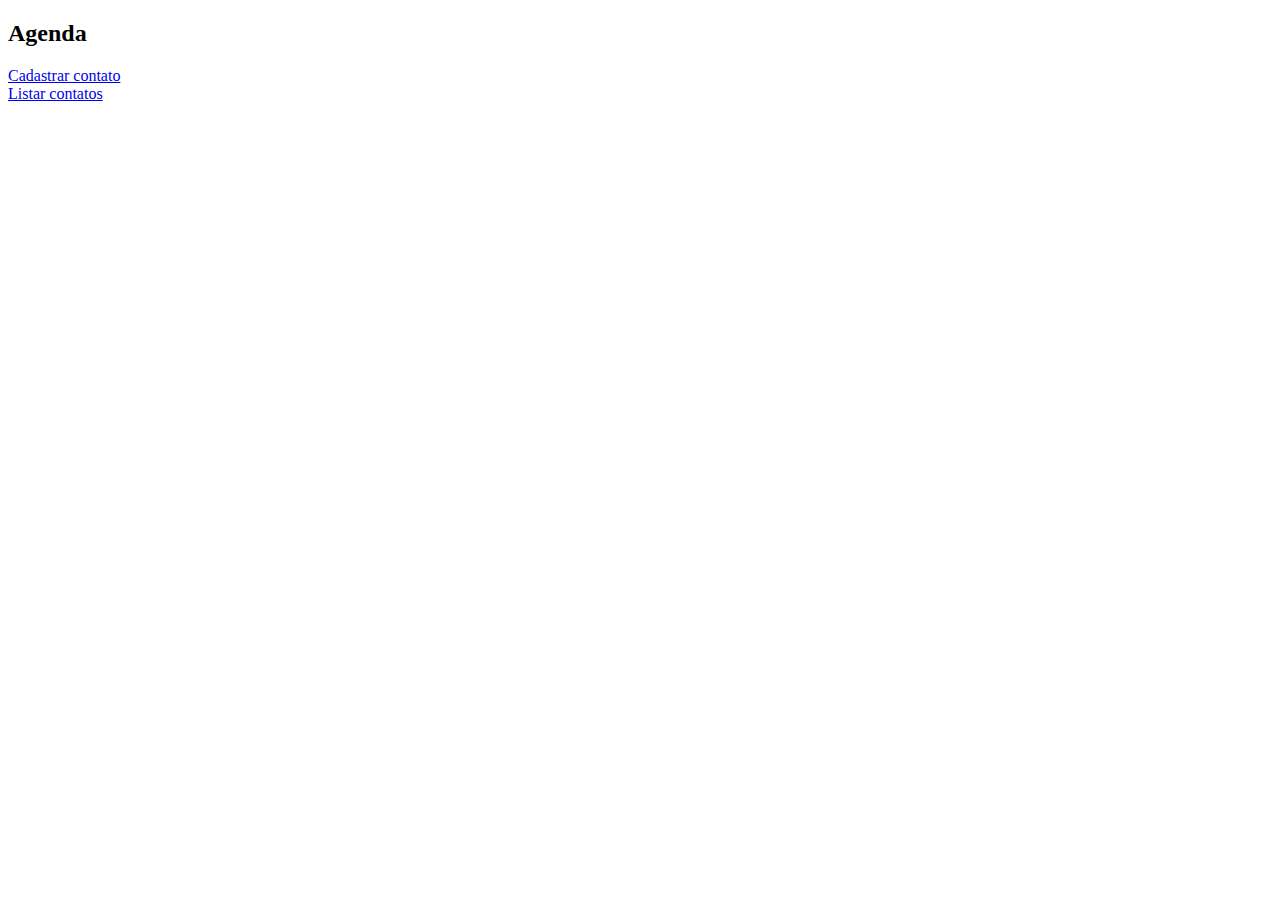
<file: agenda/index.html>
<!--
To change this template, choose Tools | Templates
and open the template in the editor.
-->
<!DOCTYPE html>
<html>
    <head>
        <title>Agenda</title>
        <meta http-equiv="Content-Type" content="text/html; charset=UTF-8">
    </head>
    <body>
         <h2>Agenda</h2>
         <a href="cadastrar.html">Cadastrar contato</a> <br>
         <a href="listar.jsp">Listar contatos</a>
    </body>
</html>
</file>
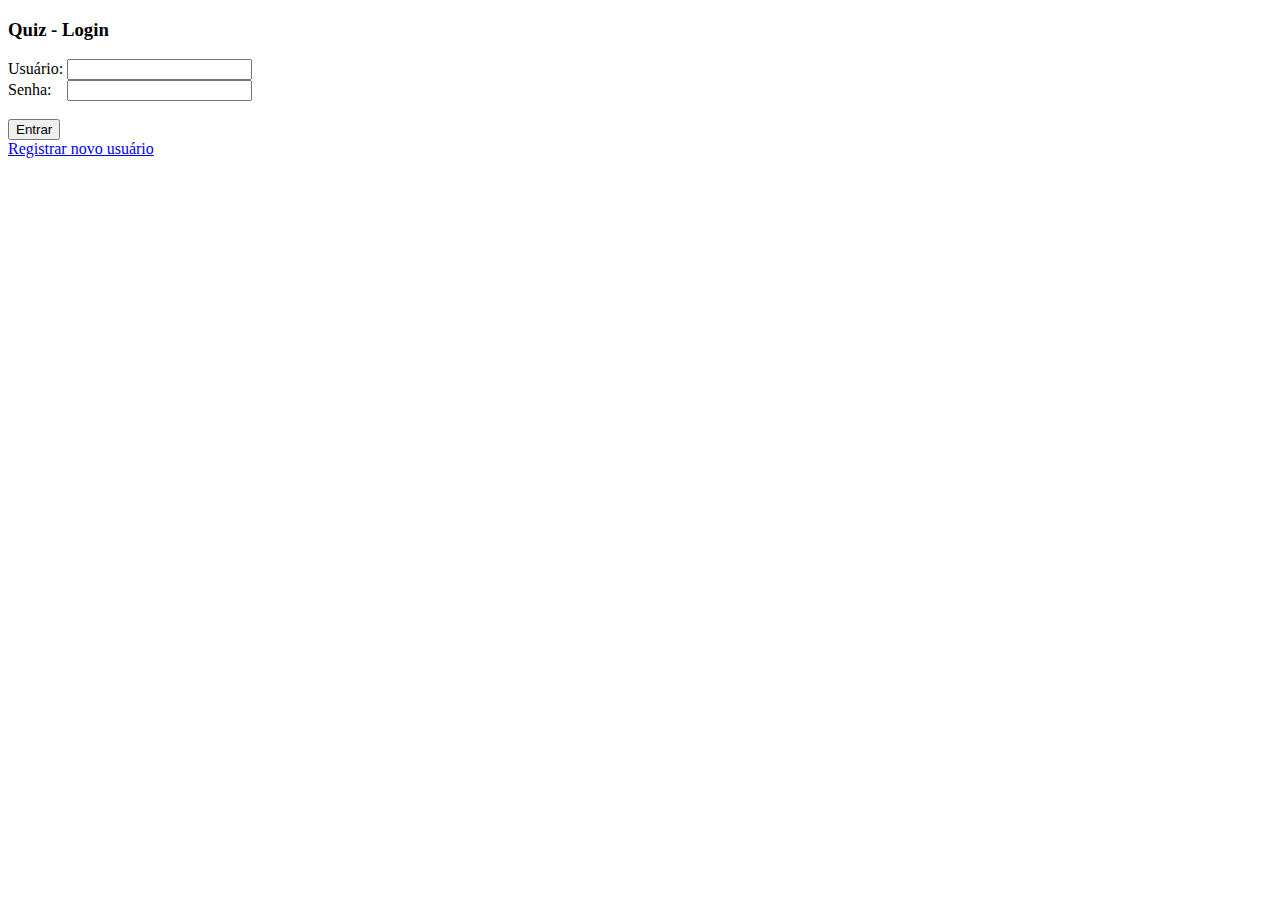
<file: quiz/index.html>
<!--
To change this template, choose Tools | Templates
and open the template in the editor.
-->
<!DOCTYPE html>
<html>
    <head>
        <title>Quiz</title>
        <meta http-equiv="Content-Type" content="text/html; charset=UTF-8">
    </head>
    <body>
        <h3>Quiz - Login</h3>
        
        <form action="autenticacao.jsp" method="post">
            Usuário: <input type="text" name="nome_usuario"> <br>
            Senha: <input type="password" name="senha" style="margin-left: 11px;"> <br><br>
            <input type="submit" value="Entrar">
        </form>
        <a href="registrar_usuario.html">Registrar novo usuário</a>
    </body>
</html>
</file>
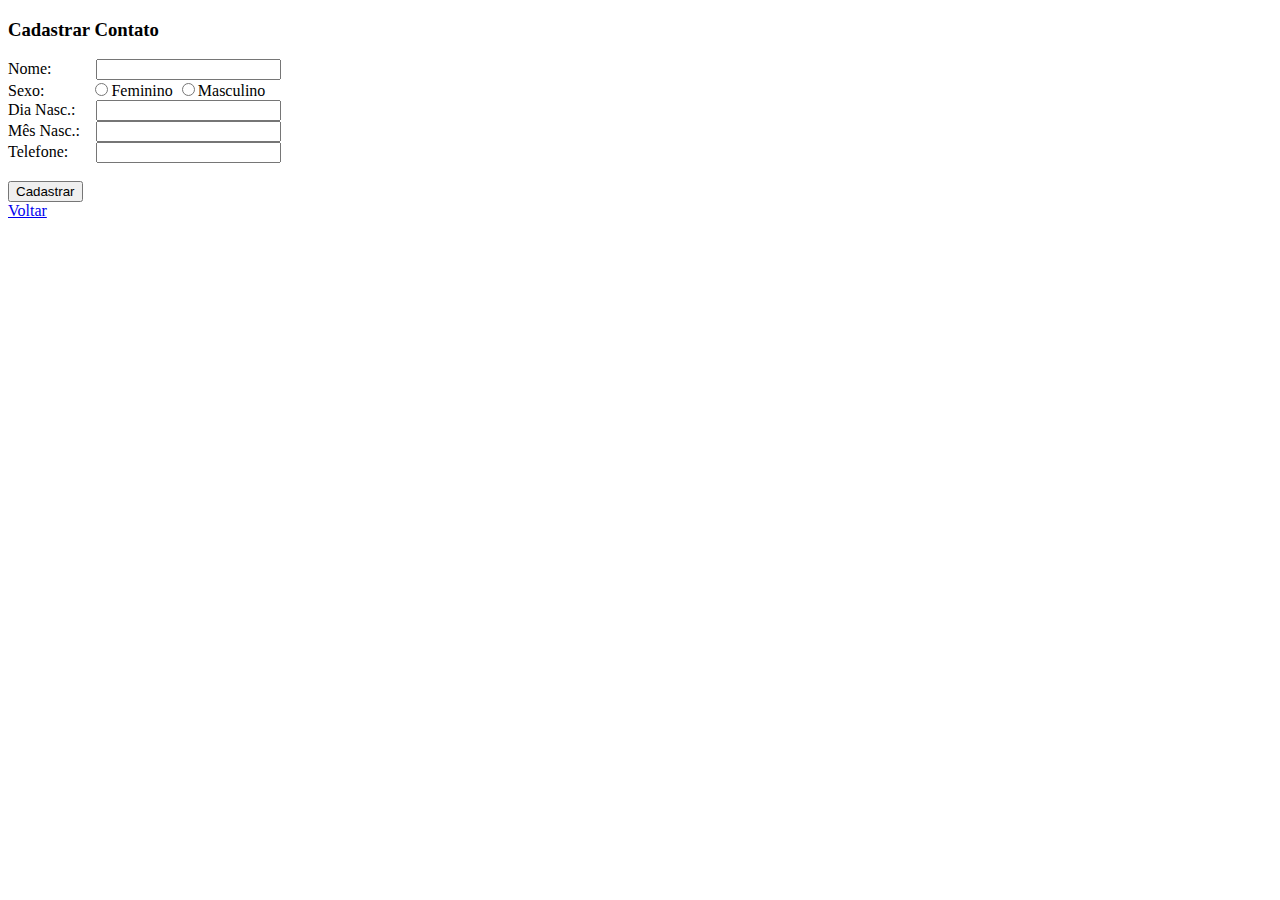
<file: agenda/cadastrar.html>
<!--
To change this template, choose Tools | Templates
and open the template in the editor.
-->
<!DOCTYPE html>
<html>
    <head>
        <title>Agenda</title>
        <meta http-equiv="Content-Type" content="text/html; charset=UTF-8">
    </head>
    <body>
        <h3>Cadastrar Contato</h3>
        <form action="inserir.jsp" method="post">
            Nome: <input type="text" name="nome" style="margin-left: 40px;"> <br>
            Sexo: 
            <input type="radio" name="sexo" value="F" style="margin-left: 47px;">Feminino
            <input type="radio" name="sexo" value="M">Masculino <br>
            Dia Nasc.: <input type="text" name="dia" style="margin-left: 16px;"> <br>
            Mês Nasc.: <input type="text" name="mes" style="margin-left: 12px;"> <br>
            Telefone:  <input type="text" name="fone" style="margin-left: 24px;"> <br><br>
            <input type="submit" value="Cadastrar">            
        </form>
        <a href="index.html">Voltar</a>
    </body>
</html>
</file>
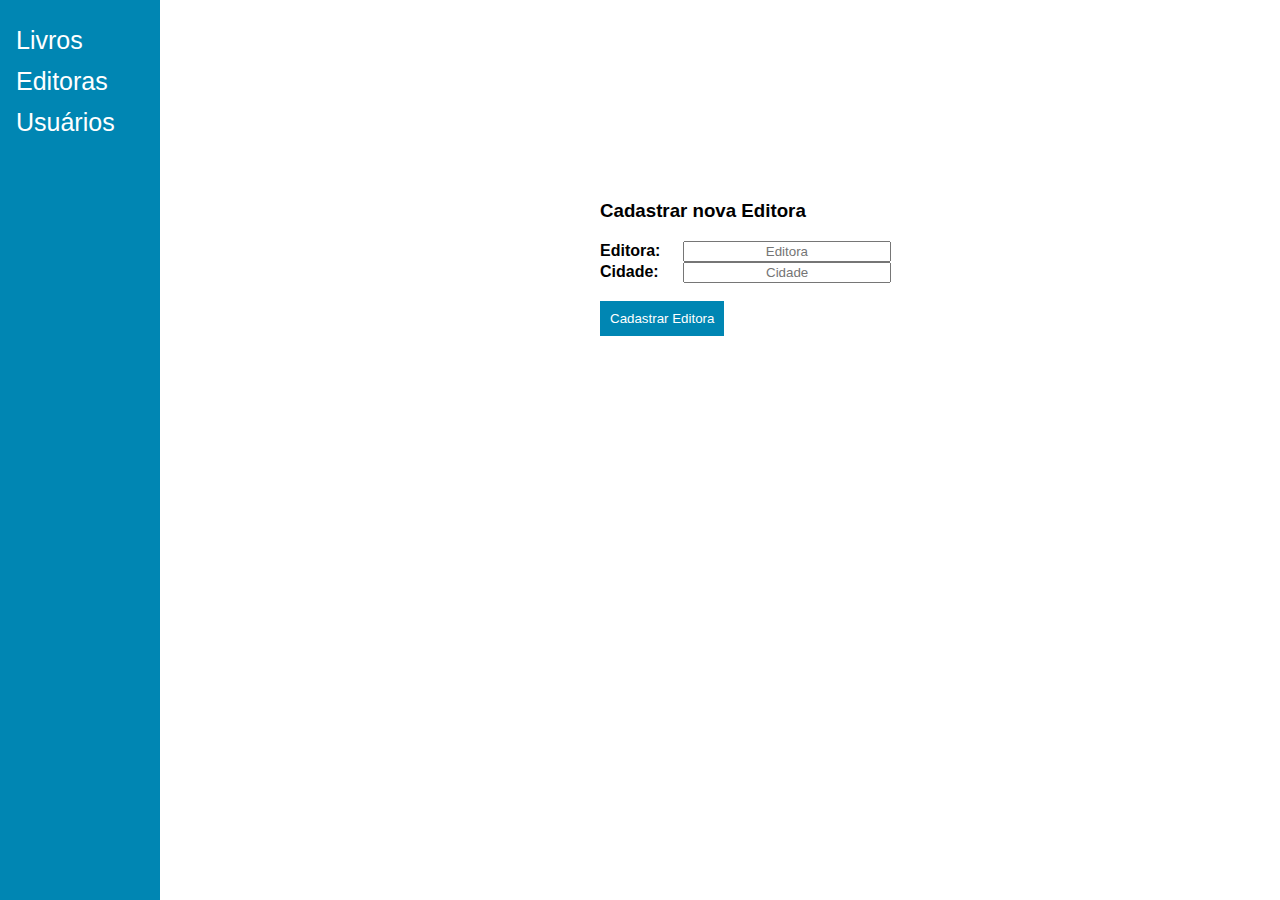
<file: Projeto Integrador Biblioteca/editora.html>
<!--
To change this template, choose Tools | Templates
and open the template in the editor.
-->
<!DOCTYPE html>
<html>
    <head>
        <title>Editoras</title>
        <meta http-equiv="Content-Type" content="text/html; charset=UTF-8">
        <link rel="stylesheet" href="estilo.css">
        
        <script>
            function validar(){
                var x = document.forms["formEditora"]["editora"].value;
                var y = document.forms["formEditora"]["cidade"].value;
                
                if (x == "" || x == null) {
                    alert("Preencha o campo Editora");
                    return false;
                } else if(y == "" || y == null){
                    alert("Preencha o campo Cidade");
                    return false;
                }
            }            
        </script>
    </head>
    <body>
        <div class="menu">
            <a href="livro.jsp">Livros</a>
            <a href="editora.html">Editoras</a>
            <a href="usuario.html">Usuários</a>
        </div>
        <div class="conteudo">
            <form action="editora.jsp" method="post" name="formEditora"
                  style="margin-top: 200px; margin-left: 430px;" 
                  onsubmit="return validar()">
                <h3>Cadastrar nova Editora</h3>
                <b>Editora: </b>
                <input type="text" name="editora" placeholder="Editora" 
                       style="text-align: center; margin-left: 18px; width: 200px;"> <br>
                <b>Cidade: </b>
                <input type="text" name="cidade" placeholder="Cidade" 
                       style="text-align: center; margin-left: 20px; width: 200px;"> <br><br>
                <input type="submit" value="Cadastrar Editora" class="btnAdmin">
            </form> 
        </div>
    </body>
</html>
</file>
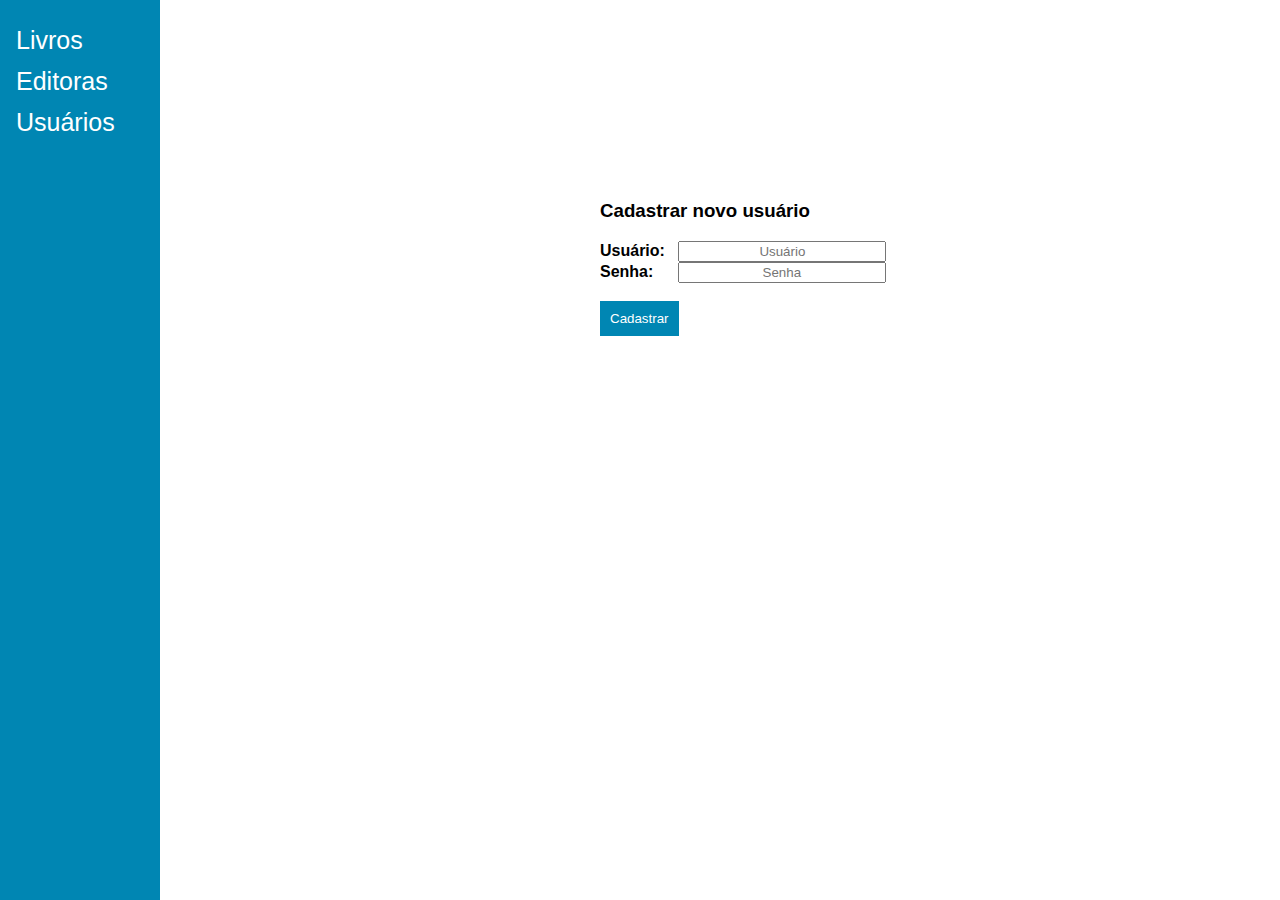
<file: Projeto Integrador Biblioteca/usuario.html>
<!--
To change this template, choose Tools | Templates
and open the template in the editor.
-->
<!DOCTYPE html>
<html>
    <head>
        <title>Usuários</title>
        <meta http-equiv="Content-Type" content="text/html; charset=UTF-8">
        <link rel="stylesheet" href="estilo.css">
        
        <script>
            function validar(){
                var x = document.forms["formUser"]["usuario"].value;
                var y = document.forms["formUser"]["senha"].value;
                
                if (x == "" || x == null) {
                    alert("Preencha o campo usuário");
                    return false;
                } else if(y == "" || y == null){
                    alert("Preencha o campo senha");
                    return false;
                }
            }            
        </script>
    </head>
    <body>
        <div class="menu">
            <a href="livro.jsp">Livros</a>
            <a href="editora.html">Editoras</a>
            <a href="usuario.html">Usuários</a>
        </div>
        
        <div class="conteudo">            
            <form action="usuario.jsp" method="post" name="formUser"
                  style="margin-top: 200px; margin-left: 430px;" 
                  onsubmit="return validar()">
                <h3>Cadastrar novo usuário</h3>
                <b>Usuário: </b>
                <input type="text" name="usuario" placeholder="Usuário" 
                       style="text-align: center; margin-left: 9px; width: 200px;"> <br>
                <b>Senha: </b>
                <input type="password" name="senha" placeholder="Senha" 
                       style="text-align: center; margin-left: 20px; width: 200px;"> <br><br>
                <input type="submit" value="Cadastrar" class="btnAdmin">
            </form>          
        </div>
    </body>
</html>
</file>
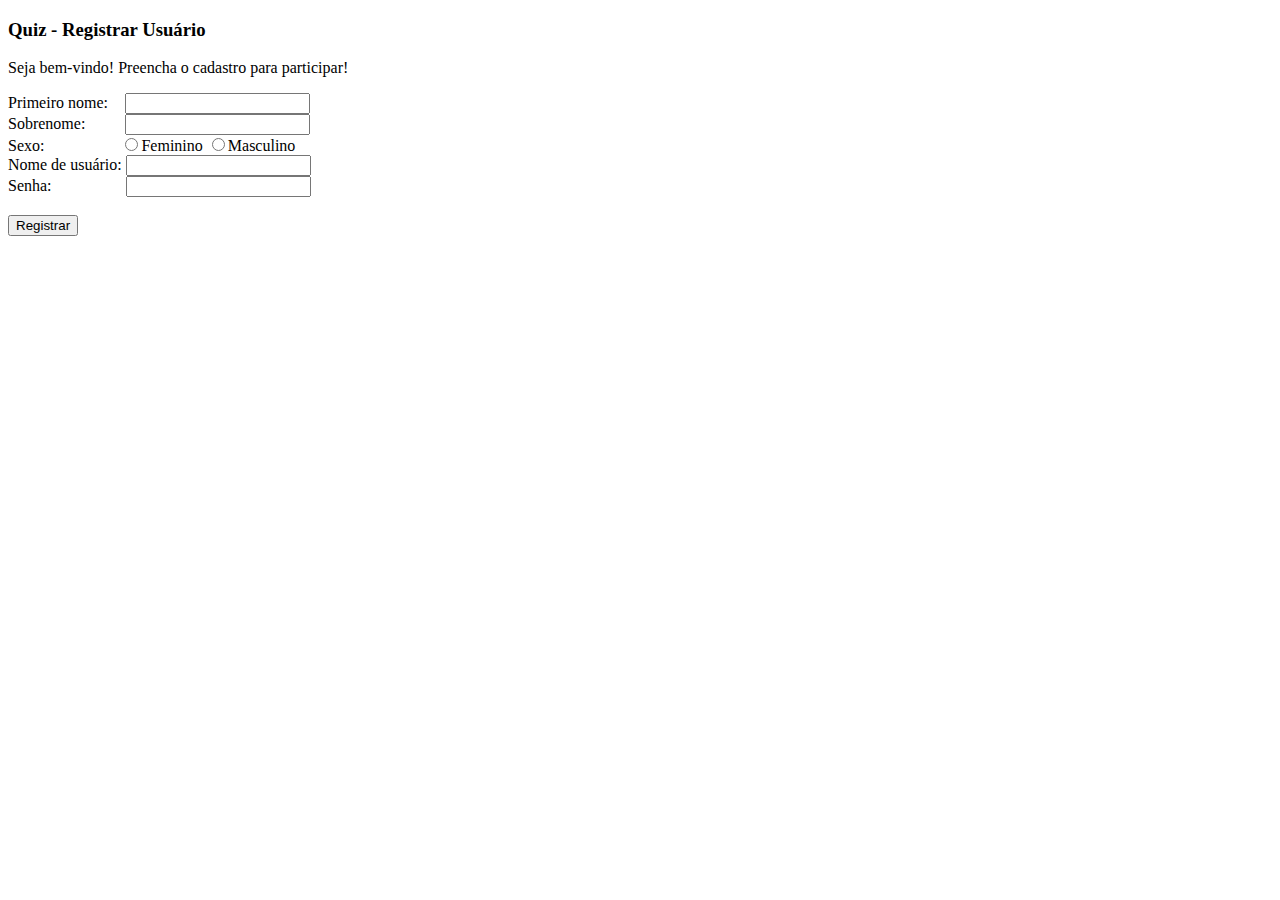
<file: quiz/registrar_usuario.html>
<!--
To change this template, choose Tools | Templates
and open the template in the editor.
-->
<!DOCTYPE html>
<html>
    <head>
        <title>Quiz</title>
        <meta http-equiv="Content-Type" content="text/html; charset=UTF-8">
    </head>
    <body>
        <h3>Quiz - Registrar Usuário</h3>        
        <p>Seja bem-vindo! Preencha o cadastro para participar!</p>
        
        <form action="registrar_usuario.jsp" method="post">
            Primeiro nome: <input type="text" name="primeiro_nome" style="margin-left: 13px;"> <br>
            Sobrenome: <input type="text" name="sobrenome" style="margin-left: 36px;"> <br>
            Sexo: 
                <input type="radio" name="sexo" value="F" style="margin-left: 77px;">Feminino       
                <input type="radio" name="sexo" value="M">Masculino <br>
            Nome de usuário: <input type="text" name="nome_usuario"> <br>
            Senha: <input type="password" name="senha" style="margin-left: 70px;"> <br><br>       
            <input type="submit" value="Registrar">
        </form>
    </body>
</html>
</file>
<file: Projeto Integrador Biblioteca/estilo.css>
body{
    margin: 0 0 0 0;
    font-family:Arial, Helvetica, sans-serif;
}

#divLogo{
    width: 100%; 
    height: 130px; 
    background-color: #0086b3;
}

#logo{
    font-weight: bold;
    text-align: center;
    font-family:Tahoma, Geneva, sans-serif;
    padding-top: 50px;
    color: white;
}

#divBar{
    background: #333;
    width: 100%;
    height: 50px;
}

.menu {
  height: 100%;
  width: 160px;
  position: fixed;
  z-index: 1;
  top: 0;
  left: 0;
  background-color: #0086b3;
  overflow-x: hidden;
  padding-top: 20px;
}

.menu a{
  padding: 6px 8px 6px 16px;
  text-decoration: none;
  font-size: 25px;
  color: #fff;
  display: block;
}

.menu a:hover{
    background-color: #333;
    color: white;
}

.conteudo{
    margin-left: 160px;
    padding: 0px 10px;
}

.btnAdmin {
    padding: 10px;
    text-decoration: none;
    background-color: #0086b3;
    color: white;
    border: none !important;
}

.btnAdmin:hover {
    background-color: #333;
    color: white;    
}
</file>
